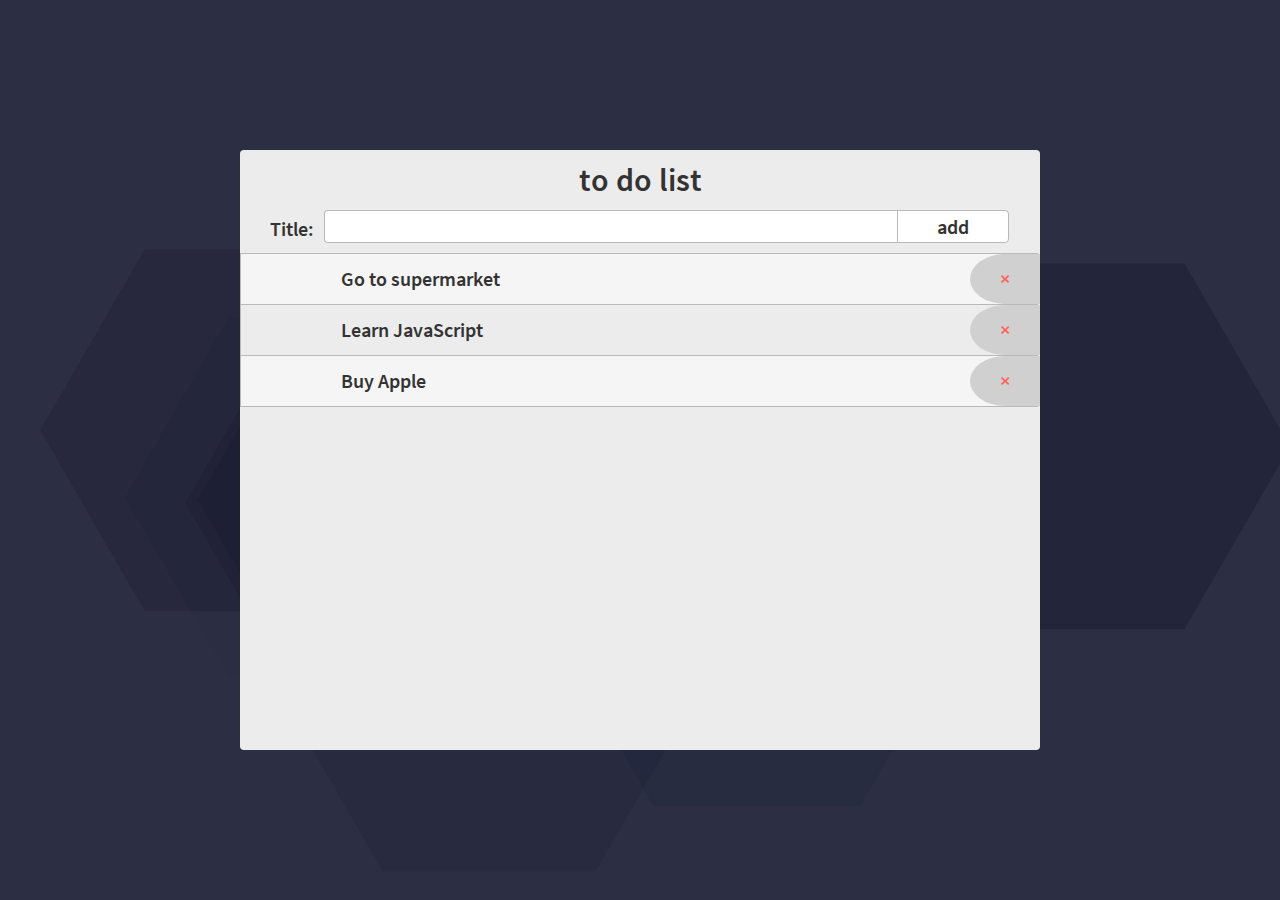
<file: index.html>
<!DOCTYPE html>
<html lang="en">
<head>
    <meta charset="utf-8">
    <title>to do list</title>
    <link rel="stylesheet" media="screen" href="css/style.css">
    <link rel="stylesheet" href="css/main.css">
</head>
<body>
<div id="particles-js"></div>
<div id="container" >
    <form id="toDoList">
        <p id="title">to do list</p>
        <div id="defaultObj">
            <label>Title:<input id="toDoName" type="text" maxlength="60" /></label>
            <span id="add" role="button" onclick="Add();closeListener()">add</span>
        </div>
        <div id="scroll">
            <ul id="thing">
                <li>Go to supermarket</li>
                <li>Learn JavaScript</li>
                <li>Buy Apple</li>
            </ul>
        </div>
        <p id="placeHolder">nothing</p>
    </form>
</div>
</body>
<script src="js/main.js"></script>
<script src="js/lib/particles.js"></script>
<script src="js/lib/app.js"></script>
</html>
</file>
<file: css/main.css>
@font-face {
  font-family: 'SS Pro';
  src: url("../fonts/SourceSansPro-Regular.ttf");
}

@font-face {
  font-family: 'SS Pro bold';
  src: url("../fonts/SourceSansPro-Semibold.ttf");
}

form p {
  font: 400 32px/60px SS Pro bold;
  color: #333;
}

form label, form #toDoName, form li, #add, .delete {
  font: 400 20px SS Pro bold;
  color: #333;
}

#add:active {
  background: linear-gradient(to top, #0980ff, #6cb3fa);
  border-color: #067eff;
  color: #fff;
}

form p, form label, form li {
  -webkit-user-select: none;
  -moz-user-select: none;
  -ms-user-select: none;
  user-select: none;
}

form p {
  text-align: center;
  cursor: default;
}

form #toDoName {
  width: 561px;
  height: 29px;
  border: 1px solid #b9b9b9;
  border-right: none;
  margin: 0 0 10px 10px;
  border-radius: 4px 0 0 4px;
  padding-left: 10px;
}

form #toDoName:focus {
  outline: none;
}

form li {
  cursor: pointer;
  overflow: hidden;
  text-overflow: ellipsis;
  padding: 0 0 0 100px;
  height: 50px;
  line-height: 50px;
  border: 1px solid #b9b9b9;
  border-top: none;
  width: 87%;
  -webkit-transition: all 0.5s;
  -moz-transition: all 0.5s;
  -o-transition: all 0.5s;
  transition: all 0.5s;
}

form li:first-child {
  border: 1px solid #b9b9b9;
}

form li:nth-child(odd) {
  background-color: #f5f5f5;
}

form li:hover {
  background-color: #a8a8a8;
}

#toDoList {
  width: 800px;
  height: 600px;
  background-color: #ececec;
  position: absolute;
  top: 0;
  right: 0;
  bottom: 0;
  left: 0;
  margin: auto;
  border-radius: 4px;
}

#defaultObj {
  width: 700px;
  margin: 0 0 0 30px;
}

#placeHolder {
  font: 400 22px/400px 'SS Pro bold';
  color: #888;
  position: absolute;
  top: 150px;
  right: 0;
  bottom: 0;
  left: 0;
  margin: auto;
  -webkit-user-select: none;
  -moz-user-select: none;
  -ms-user-select: none;
  user-select: none;
  cursor: default;
}

#add {
  cursor: pointer;
  user-select: none;
  text-align: center;
  line-height: 31px;
  display: block;
  width: 110px;
  background-color: #fff;
  height: 31px;
  position: absolute;
  top: 60px;
  right: 31px;
  border-radius: 0 4px 4px 0;
  border: 1px solid #b9b9b9;
}

.delete {
  color: #ff6058;
  position: absolute;
  right: 0;
  display: inline-block;
  height: 50px;
  line-height: 50px;
  border-radius: 50% 0 0 50%;
  width: 70px;
  text-align: center;
  background-color: #d0d0d0;
  transition-duration: 1s;
}

#thing {
  position: relative;
}

.delete:hover {
  background-color: #ff6058;
  color: #f2f2f2;
}

.check {
  color: #1da1f2;
}

#scroll {
  width: 100%;
  height: 80%;
  overflow: auto;
}

::-webkit-scrollbar {
  width: 10px;
}

::-webkit-scrollbar-thumb {
  border-radius: 5px;
  background-color: #888888;
}
</file>
<file: css/style.css>
/* =============================================================================
   HTML5 CSS Reset Minified - Eric Meyer
   ========================================================================== */

html,body,div,span,object,iframe,h1,h2,h3,h4,h5,h6,p,blockquote,pre,abbr,address,cite,code,del,dfn,em,img,ins,kbd,q,samp,small,strong,sub,sup,var,b,i,dl,dt,dd,ol,ul,li,fieldset,form,label,legend,table,caption,tbody,tfoot,thead,tr,th,td,article,aside,canvas,details,figcaption,figure,footer,header,hgroup,menu,nav,section,summary,time,mark,audio,video{margin:0;padding:0;border:0;outline:0;font-size:100%;vertical-align:baseline;background:transparent}
body{line-height:1}
article,aside,details,figcaption,figure,footer,header,hgroup,menu,nav,section{display:block}
nav ul{list-style:none}
blockquote,q{quotes:none}
blockquote:before,blockquote:after,q:before,q:after{content:none}
a{margin:0;padding:0;font-size:100%;vertical-align:baseline;background:transparent;text-decoration:none}
mark{background-color:#ff9;color:#000;font-style:italic;font-weight:bold}
del{text-decoration:line-through}
abbr[title],dfn[title]{border-bottom:1px dotted;cursor:help}
table{border-collapse:collapse;border-spacing:0}
hr{display:block;height:1px;border:0;border-top:1px solid #ccc;margin:1em 0;padding:0}
input,select{vertical-align:middle}
li{list-style:none}


/* =============================================================================
   My CSS
   ========================================================================== */

/* ---- base ---- */

html,body{ 
	width:100%;
	height:100%;
	background:#111;
}

html{
  -webkit-tap-highlight-color: rgba(0, 0, 0, 0);
}

body{
  font:normal 75% Arial, Helvetica, sans-serif;
}

canvas{
  display:block;
  vertical-align:bottom;
}


/* ---- stats.js ---- */

.count-particles{
  background: #000022;
  position: absolute;
  top: 48px;
  left: 0;
  width: 80px;
  color: #13E8E9;
  font-size: .8em;
  text-align: left;
  text-indent: 4px;
  line-height: 14px;
  padding-bottom: 2px;
  font-family: Helvetica, Arial, sans-serif;
  font-weight: bold;
}

.js-count-particles{
  font-size: 1.1em;
}

#stats,
.count-particles{
  -webkit-user-select: none;
  margin-top: 5px;
  margin-left: 5px;
}

#stats{
  border-radius: 3px 3px 0 0;
  overflow: hidden;
}

.count-particles{
  border-radius: 0 0 3px 3px;
}


/* ---- particles.js container ---- */

#particles-js{
  width: 100%;
  height: 100%;
  background-color: #2c2e43;
  background-image: url('');
  background-size: cover;
  background-position: 50% 50%;
  background-repeat: no-repeat;
}
</file>
